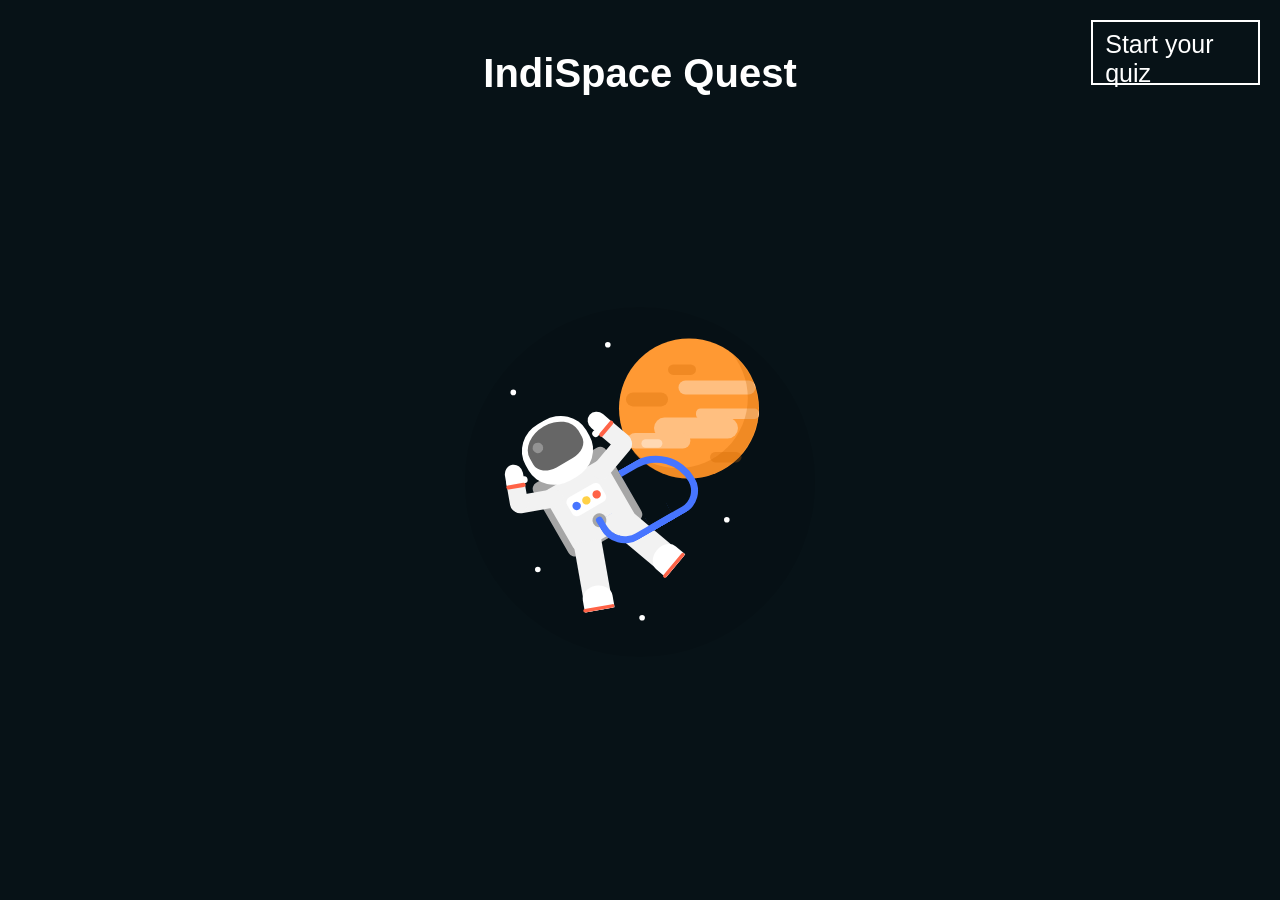
<file: index.html>
<!DOCTYPE html>
<html lang="en">
<head>
    <meta charset="UTF-8">
    <meta name="viewport" content="width=device-width, initial-scale=1.0">
    <title>AI Animation</title>
    <link rel="stylesheet" href="style.css">
</head>
<body>
	<h1>IndiSpace Quest</h1>
    <div class="backg">
		<div class="planet">
			<div class="r1"></div>
			<div class="r2"></div>
			<div class="r3"></div>
			<div class="r4"></div>
			<div class="r5"></div>
			<div class="r6"></div>
			<div class="r7"></div>
			<div class="r8"></div>
			<div class="shad"></div>
		</div>
		<div class="stars">
			<div class="s1"></div>
			<div class="s2"></div>
			<div class="s3"></div>
			<div class="s4"></div>
			<div class="s5"></div>
			<div class="s6"></div>
		</div>
		<div class="an">
			<div class="tank"></div>
			<div class="astro">

					<div class="helmet">
						<div class="glass">
							<div class="shine"></div>
						</div>
					</div>
					<div class="dress">
						<div class="c">
							<div class="btn1"></div>
							<div class="btn2"></div>
							<div class="btn3"></div>
							<div class="btn4"></div>
						</div>
					</div>
					<div class="handl">
						<div class="handl1">
							<div class="glovel">
								<div class="thumbl"></div>
								<div class="b2"></div>
							</div>
						</div>
					</div>
					<div class="handr">
						<div class="handr1">
							<div class="glover">
								<div class="thumbr"></div>
								<div class="b1"></div>
							</div>
						</div>
					</div>
					<div class="legl">
						<div class="bootl1">
							<div class="bootl2"></div>
						</div>
					</div>
					<div class="legr">
						<div class="bootr1">
							<div class="bootr2"></div>
						</div>
					</div>
					<div class="pipe">
						<div class="pipe2">
							<div class="pipe3"></div>
						</div>
					</div>
				</div>
			</div> 
    </div>
<!-- <a href="https://codepen.io/Anshul-Sharma-the-lessful/pen/xxBpVzw" target="_blank"> -->
	<a href="https://codepreeti.github.io/anshu-mam-space-quiz/" target="_blank">Start your quiz</a>
</body>
</html>
</file>
<file: style.css>
body {
  background-color: #071217;
  padding: 0;
  margin: 0;
  height: 100vh;
  width: 100vw;
  display: flex;
  align-items: center;
  justify-content: center;
  font-family: Arial, sans-serif;
}

h1 {
  position: absolute;
  text-align: center;
  top: 1.5rem;
  font-size: 2.5rem;
  color: white;
}

.backg {
  position: relative;
  height: 500px;
  width: 500px;
  border-radius: 50%;
  background-color: rgba(0, 0, 0, 0.1);
  transform: scale(0.7);
  align-items: center;
  justify-content: center;
  top: 2rem;
}

.planet {
  height: 200px;
  width: 200px;
  border-radius: 50%;
  position: relative;
  background-color: #ff9933;
  top: 45px;
  left: 220px;
}

.r1 {
  background-color: #ffbf80;
  height: 20px;
  width: 110px;
  border-radius: 10px;
  position: relative;
  top: 60px;
  left: 85px;
}

.r2 {
  background-color: #ffbf80;
  height: 15px;
  width: 90px;
  border-radius: 6.5px;
  position: relative;
  top: 80px;
  left: 110px;
}

.r3 {
  background-color: #ffbf80;
  height: 30px;
  width: 120px;
  border-radius: 15px;
  position: relative;
  top: 78px;
  left: 50px;
}

.r4 {
  background-color: #ffbf80;
  height: 22px;
  width: 90px;
  border-radius: 11px;
  position: relative;
  top: 70px;
  left: 12px;
}

.r5 {
  background-color: rgba(204, 102, 0, 0.3);
  height: 15px;
  width: 40px;
  border-radius: 7.5px;
  position: relative;
  bottom: 50px;
  left: 70px;
}

.r6 {
  background-color: rgba(204, 102, 0, 0.3);
  height: 20px;
  width: 60px;
  border-radius: 11px;
  position: relative;
  bottom: 25px;
  left: 10px;
}

.r7 {
  background-color: rgba(204, 102, 0, 0.3);
  height: 15px;
  width: 45px;
  border-radius: 7.5px;
  position: relative;
  top: 40px;
  left: 130px;
}

.r8 {
  background-color: rgba(255, 255, 255, 0.4);
  height: 12px;
  width: 30px;
  border-radius: 7.5px;
  position: relative;
  top: 7px;
  left: 32px;
}

.shad {
  background-color: transparent;
  box-shadow: 15px 15px rgba(204, 102, 0, 0.3);
  position: relative;
  height: 200px;
  width: 200px;
  border-radius: 50%;
  bottom: 164px;
  right: 16px;
}

.astro {
  position: relative;
  left: 131px;
  bottom: 250px;
  transform: rotate(-30deg);
}

.an {
  animation-name: flo;
  animation-duration: 5s;
  animation-iteration-count: infinite;
  position: relative;
  bottom: 80px;
  left: 20px;
}

@keyframes flo {
  50% {
    transform: translateY(30px);
  }
}

.tank {
  background-color: #a6a6a6;
  height: 120px;
  width: 120px;
  border-radius: 10px;
  position: relative;
  left: 95px;
  top: 50px;
  transform: rotate(-30deg);
}

.helmet {
  background-color: white;
  height: 93px;
  width: 100px;
  border-radius: 45%;
  position: relative;
  left: 20px;
  z-index: 5;
}

.glass {
  background-color: #666666;
  height: 60px;
  width: 80px;
  border-top-left-radius: 60%;
  border-top-right-radius: 60%;
  border-bottom-left-radius: 40%;
  border-bottom-right-radius: 40%;
  position: relative;
  left: 10px;
  top: 7px;
}

.shine {
  background-color: rgba(166, 166, 166, 0.7);
  height: 15px;
  width: 15px;
  border-radius: 50%;
  position: relative;
  left: 10px;
  top: 15px;
}

.dress {
  background-color: #f2f2f2;
  height: 100px;
  width: 100px;
  border-radius: 10%;
  position: relative;
  bottom: 5px;
  left: 20px;

}

.handr {
  height: 26px;
  width: 75px;
  background-color: #f2f2f2;
  border-radius: 40px;
  position: relative;
  bottom: 138px;
  left: 95px;
  transform: rotate(-20deg);
}

.handl {
  height: 26px;
  width: 75px;
  background-color: #f2f2f2;
  border-radius: 40px;
  position: relative;
  bottom: 111px;
  right: 29px;
  transform: rotate(20deg);
}

.handr1 {
  height: 26px;
  width: 57px;
  background-color: #f2f2f2;
  border-radius: 26px;
  position: relative;
  bottom: 18px;
  left: 35px;
  transform: rotate(90deg);
}

.handl1 {
  height: 26px;
  width: 57px;
  background-color: #f2f2f2;
  border-radius: 26px;
  position: relative;
  bottom: 17px;
  right: 17px;
  transform: rotate(-90deg);
}

.glover {
  height: 28px;
  width: 26px;
  background-color: white;
  border-top-left-radius: 50%;
  border-top-right-radius: 50%;
  transform: rotate(-90deg);
  position: relative;
  bottom: 1px;
  right: 16px;
}

.glovel {
  height: 28px;
  width: 26px;
  background-color: white;
  border-top-left-radius: 50%;
  border-top-right-radius: 50%;
  transform: rotate(90deg);
  position: relative;
  bottom: 1px;
  left: 42px;
}

.thumbr {
  height: 10px;
  width: 10px;
  border-radius: 50%;
  background-color: white;
  position: relative;
  right: 7px;
  top: 19px;
}

.thumbl {
  height: 10px;
  width: 10px;
  border-radius: 50%;
  background-color: white;
  position: relative;
  left: 21px;
  top: 19px;
}

.b1 {
  background-color: tomato;
  width: 28px;
  height: 5.5px;
  border-radius: 13px;
  position: relative;
  top: 18px;
  right: 1px;
}

.b2 {
  background-color: tomato;
  width: 28px;
  height: 5.5px;
  border-radius: 13px;
  position: relative;
  top: 18px;
  right: 1px;
}

.c {
  background-color: white;
  width: 55px;
  height: 30px;
  border-radius: 8px;
  position: relative;
  top: 25px;
  left: 23px;
}

.btn1 {
  height: 12px;
  width: 12px;
  border-radius: 50%;
  background-color: #4775ff;
  position: relative;
  left: 5px;
  top: 10px;
}

.btn2 {
  height: 12px;
  width: 12px;
  border-radius: 50%;
  background-color: #ffd147;
  position: relative;
  left: 21px;
  bottom: 2px;
}

.btn3 {
  height: 12px;
  width: 12px;
  border-radius: 50%;
  background-color: tomato;
  position: relative;
  bottom: 14px;
  left: 38px;
}

.btn4 {
  height: 20px;
  width: 20px;
  border-radius: 50%;
  background-color: #a6a6a6;
  position: relative;
  left: 19px;
  top: 4px;
}

.legl {
  height: 100px;
  width: 40px;
  background-color: #f2f2f2;
  position: relative;
  bottom: 68px;
  left: 5px;
  transform: rotate(20deg);
}

.legr {
  height: 100px;
  width: 40px;
  background-color: #f2f2f2;
  position: relative;
  bottom: 168px;
  left: 96px;
  transform: rotate(-20deg);
}

.bootl1 {
  background-color: white;
  width: 43px;
  height: 35px;
  border-top-left-radius: 50%;
  border-top-right-radius: 50%;
  position: relative;
  top: 65px;
  right: 1.5px;
}

.bootr1 {
  background-color: white;
  width: 43px;
  height: 35px;
  border-top-left-radius: 50%;
  border-top-right-radius: 50%;
  position: relative;
  top: 65px;
  right: 1.5px;
}

.bootl2 {
  background-color: tomato;
  width: 45px;
  height: 5px;
  border-radius: 21px;
  position: relative;
  top: 30px;
  right: 1.5px;
}

.bootr2 {
  background-color: tomato;
  width: 45px;
  height: 5px;
  border-radius: 21px;
  position: relative;
  top: 30px;
  right: 1.5px;
}

.pipe {
  background-color: transparent;
  height: 80px;
  width: 80px;
  border: 10px solid #4775ff;
  border-radius: 40px 0px 0px 70px;
  border-right: none;
  transform: rotate(180deg);
  position: relative;
  bottom: 330px;
  left: 130px;
}

.pipe2 {
  background-color: transparent;
  height: 90px;
  width: 42px;
  border: 10px solid #4775ff;
  border-radius: 40px 0px 0px 0px;
  border-right: none;
  transform: rotate(90deg);
  position: relative;
  border-bottom: none;
  left: 67px;
  bottom: 34px;

}

.pipe3 {
  height: 10px;
  width: 10px;
  background-color: #4775ff;
  position: relative;
  border-radius: 65%;
  bottom: 10px;
  left: 37px;
}

.s1,
.s2,
.s3,
.s4,
.s5,
.s6 {
  background-color: white;
  width: 8px;
  height: 8px;
  border-radius: 50%;
  position: relative;
}

.s1 {
  bottom: 150px;
  left: 200px;
}

.s2 {
  top: 130px;
  left: 254px;
}

.s3 {
  bottom: 98px;
  left: 65px;
}

.s4 {
  top: 216px;
  left: 249px;
}

.s5 {
  top: 139px;
  left: 100px;
}

.s6 {
  top: 60px;
  left: 370px;
}

a {
  color: white;
  height: 5vh;
  width: 11vw;
  font-size: 25px;
  font-family: "Rubik", sans-serif;
  position: absolute;
  right: 20px;
  top: 20px;
  padding: 8px 12px 8px 12px;
  border: 2px solid white;
  text-decoration: none;
}
</file>
